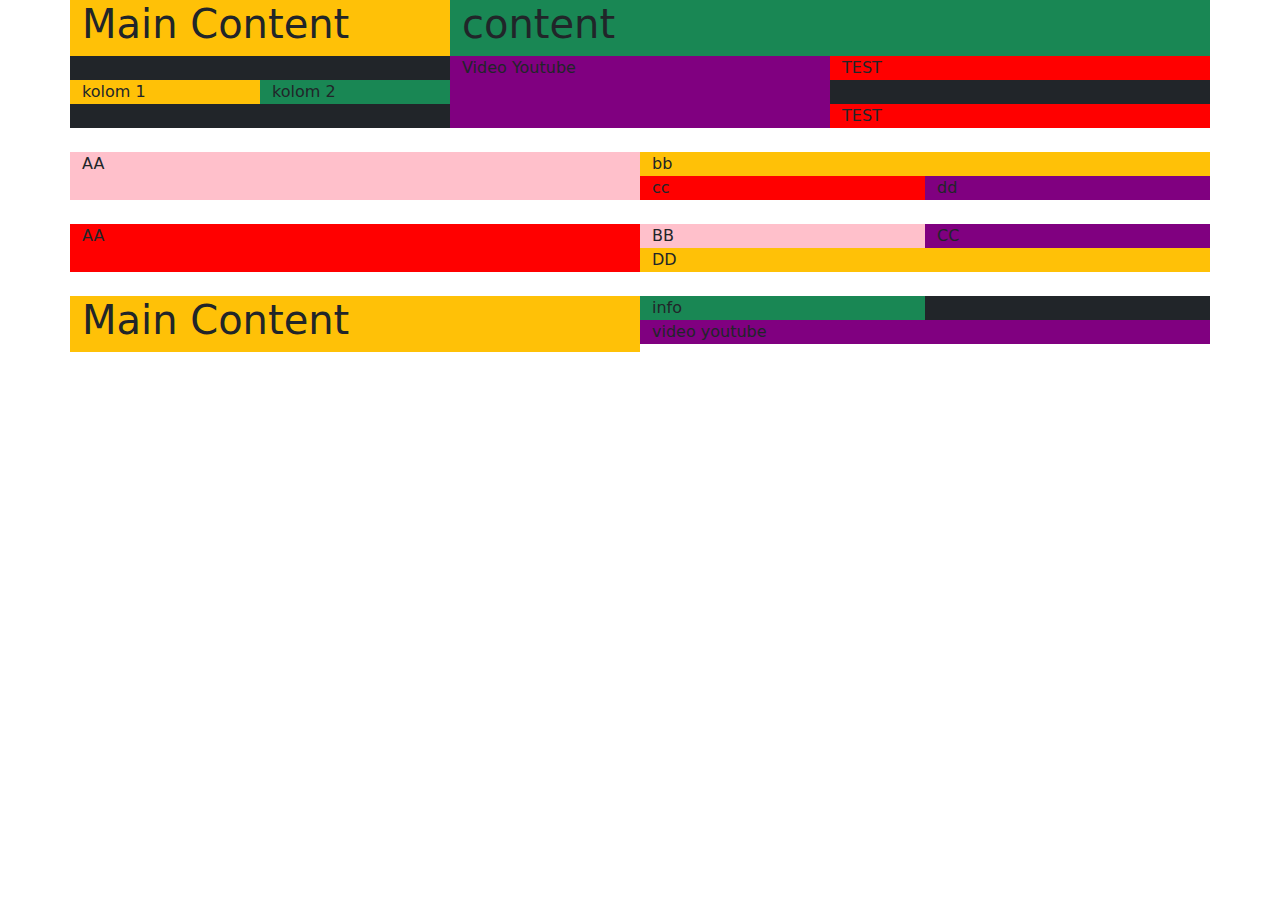
<file: bootstrap/install/index.html>
<!DOCTYPE html>
<html lang="en">
<head>
    <meta charset="UTF-8">
    <meta http-equiv="X-UA-Compatible" content="IE=edge">
    <meta name="viewport" content="width=device-width, initial-scale=1.0">
    <title>bootstrap</title>
    <!-- font -->
    <style>
        @import url('https://fonts.googleapis.com/css2?family=Fredoka+One&family=Lobster&family=Oleo+Script&family=Roboto&family=Sofia&display=swap');
        .text-1 {
            font-family: 'Oleo Script';
        }

        .text-2 {
            font-family: 'Sofia';
        }

        .bg-pink {
            background-color: pink;
        }

        .bg-purple {
            background-color: purple;
        }

        .bg-red {
            background-color: red;
        }

        .bg-silver {
            background-color: slategrey;
        }
    </style>
    <!-- bootstrap link css -->
    <link rel="stylesheet" href="css/bootstrap.css">

</head>
<body>

    <!-- <div class="container">
        <div class="row">
            <div class="col-md-8 bg-warning">
                <h1 class="text-1 text-center">Main content</h1>
                <p class="fw-bold fst-italic">Lorem ipsum dolor sit amet consectetur, adipisicing elit. Sit possimus quia doloremque rerum dolor dignissimos excepturi harum minima delectus perspiciatis.</p>
                <p class="text-center">Lorem ipsum dolor sit amet consectetur, adipisicing elit. Sit possimus quia doloremque rerum dolor dignissimos excepturi harum minima delectus perspiciatis.</p>
                <p class="text-end">Lorem ipsum dolor sit amet consectetur, adipisicing elit. Sit possimus quia doloremque rerum dolor dignissimos excepturi harum minima delectus perspiciatis.</p>
            </div>
            <div class="col-md-4 bg-primary text-light">
                <h1 class="text-2 text-end">Side Bar</h1>
                <p>Lorem ipsum, dolor sit amet consectetur adipisicing elit. Eveniet earum, laboriosam voluptates sed quod alias ducimus veniam doloribus tempore incidunt.</p>
            </div>
        </div>
        <h1 class="text-center my-5 bg-pink">Services</h1>
        <div class="row">
            <div class="col-md-4 bg-warning">
                <h1 class="text-1">Web Design</h1>
                <p>Lorem ipsum dolor, sit amet consectetur adipisicing elit. Quas hic quasi ab consectetur blanditiis. Vel?</p>
            </div>
            <div class="col-md-4 bg-dark text-light">
                <h1 class="text-1">App Development</h1>
                <p>Lorem ipsum dolor sit amet, consectetur adipisicing elit. Ut quam temporibus nesciunt, nemo porro sint.</p>
            </div>
            <div class="col-md-4 bg-warning">
                <h1 class="text-1">Email Design</h1>
                <p>Lorem ipsum dolor sit amet consectetur adipisicing elit. Sequi maxime illo, esse veritatis deserunt fuga!</p>
            </div>
        </div>
        <div class="row mt-3">
            <div class="col-md-8 offset-2 bg-pink">
                <h1 class="text-center">Contact Us</h1>
            </div>
        </div>
    </div> -->
    


    <!-- soal no  9-->
    <div class="container bg-dark">
        <div class="row">
            <div class="col-md-4 bg-warning">
                <h1>Main Content</h1>
            </div>
            <div class="col-md-8 bg-success">
                <h1>content</h1>
            </div>
        </div>
        <div class="row">
            <div class="col">
                <div class="row">
                    <div class="col">Ini Head</div>
                </div>
                <div class="row">
                    <div class="col bg-warning">kolom 1</div>
                    <div class="col bg-success">kolom 2</div>
                </div>
            </div>
            <div class="col bg-purple">
                Video Youtube
            </div>
            <div class="col">
                <div class="row">
                    <div class="col bg-red">TEST</div>
                </div>
                <div class="row">
                    <div class="col bg-dark">TEST</div>
                </div>
                <div class="row">
                    <div class="col bg-red">TEST</div>
                </div>
            </div>
        </div>
    </div>

    <br>

    <!-- no 6 -->

    <div class="container">
        <div class="row bg-silver">
            <div class="col bg-pink">AA</div>
            <div class="col">
                <div class="row">
                    <div class="col bg-warning">bb</div>
                </div>
                <div class="row">
                    <div class="col bg-red">cc</div>
                    <div class="col bg-purple">dd</div>
                </div>
            </div>
        </div>
    </div>

    <br>

    <!-- no 5 -->

    <div class="container">
        <div class="row">
            <div class="col bg-red">AA</div>
            <div class="col">
                <div class="row">
                    <div class="col bg-pink">BB</div>
                    <div class="col bg-purple">CC</div>
                </div>
                <div class="row">
                    <div class="col bg-warning">DD</div>
                </div>
            </div>
        </div>
    </div>

    <br>
    <!-- no 2 -->
    <div class="container">
        <div class="row">
            <div class="col bg-warning">
                <h1>Main Content</h1>
            </div>
            <div class="col">
                <div class="row">
                    <div class="col bg-success"> info </div>
                    <div class="col bg-dark"> TEST</div>
                </div>
                <div class="row">
                    <div class="col bg-purple">
                        video youtube
                    </div>
                </div>
            </div>
        </div>
    </div>


    <!-- jQuery first, then Popper.js, then Bootstrap JS -->
    <script type="text/javascript" src="js/jquery-3.3.1.slim.min.js"></script>
    <script type="text/javascript" src="js/popper.min.js"></script>
    <script type="text/javascript" src="js/bootstrap.js"></script>
</body>
</html>
</file>
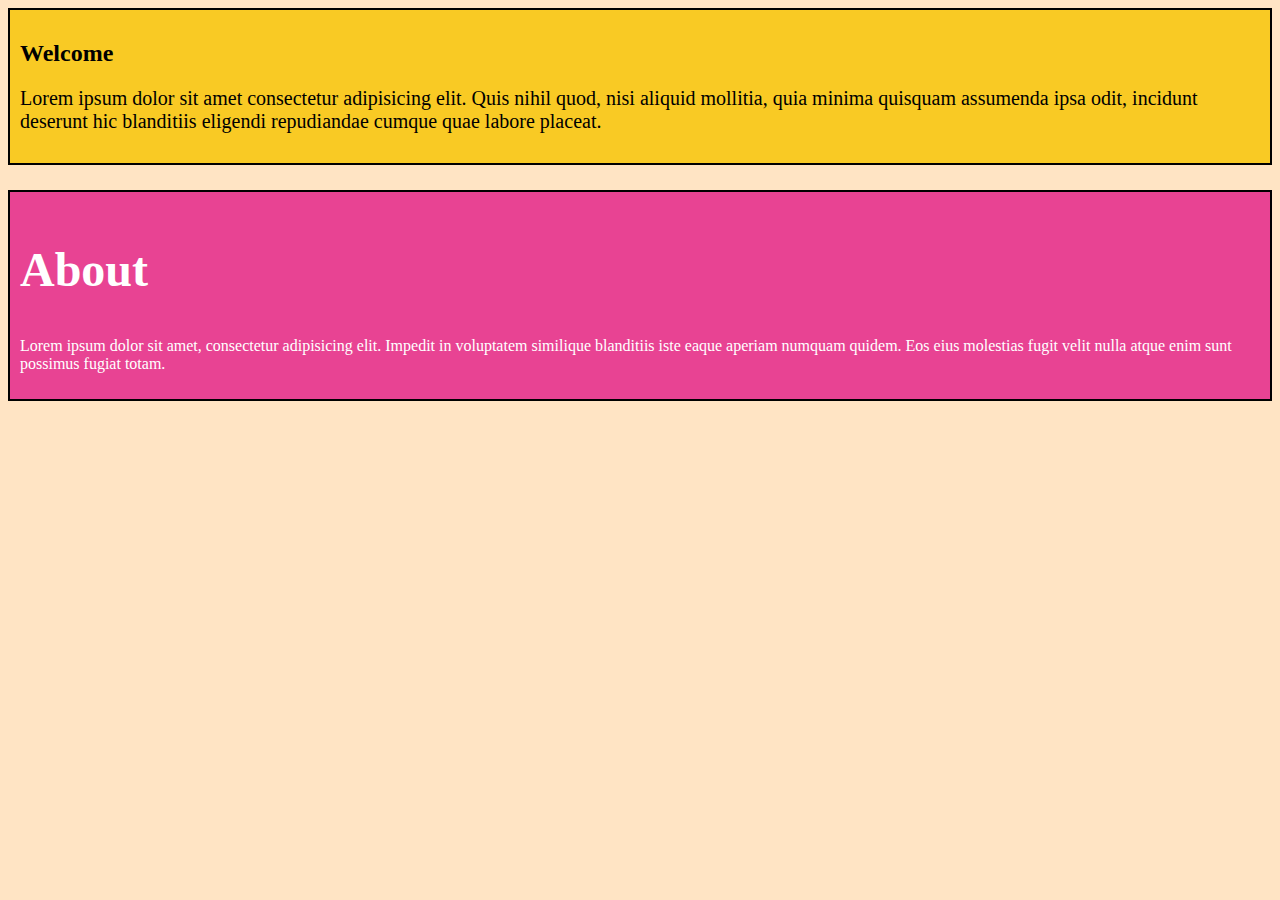
<file: css-selector.html>
<!DOCTYPE html>
<html lang="en">
<head>
    <meta charset="UTF-8">
    <meta http-equiv="X-UA-Compatible" content="IE=edge">
    <meta name="viewport" content="width=device-width, initial-scale=1.0">
    <title>Css Selector</title>
    <style>
        body{
            background-color: bisque;
        }
        #welcome{
            background-color: #f9ca24;
        }
        #about{
            background-color: #e84393;
            color: white;
        }

        #welcome, 
        #about {
            border: 2px solid #000;
            padding: 10px;
            margin-bottom: 25px;
        }

        #welcome p {
            font-size: 20px;
        }

        #about h2 {
            font-size: 48px;
        }
    </style>
</head>
<body>
    <div id="welcome">
        <h2>Welcome</h2>
        <p>
            Lorem ipsum dolor sit amet consectetur adipisicing elit. Quis nihil quod, nisi aliquid mollitia, quia minima quisquam assumenda ipsa odit, incidunt deserunt hic blanditiis eligendi repudiandae cumque quae labore placeat.
        </p>
    </div>
    <div id="about">
        <h2>About</h2>
        <p>
            Lorem ipsum dolor sit amet, consectetur adipisicing elit. Impedit in voluptatem similique blanditiis iste eaque aperiam numquam quidem. Eos eius molestias fugit velit nulla atque enim sunt possimus fugiat totam.
        </p>
    </div>

</body>
</html>
</file>
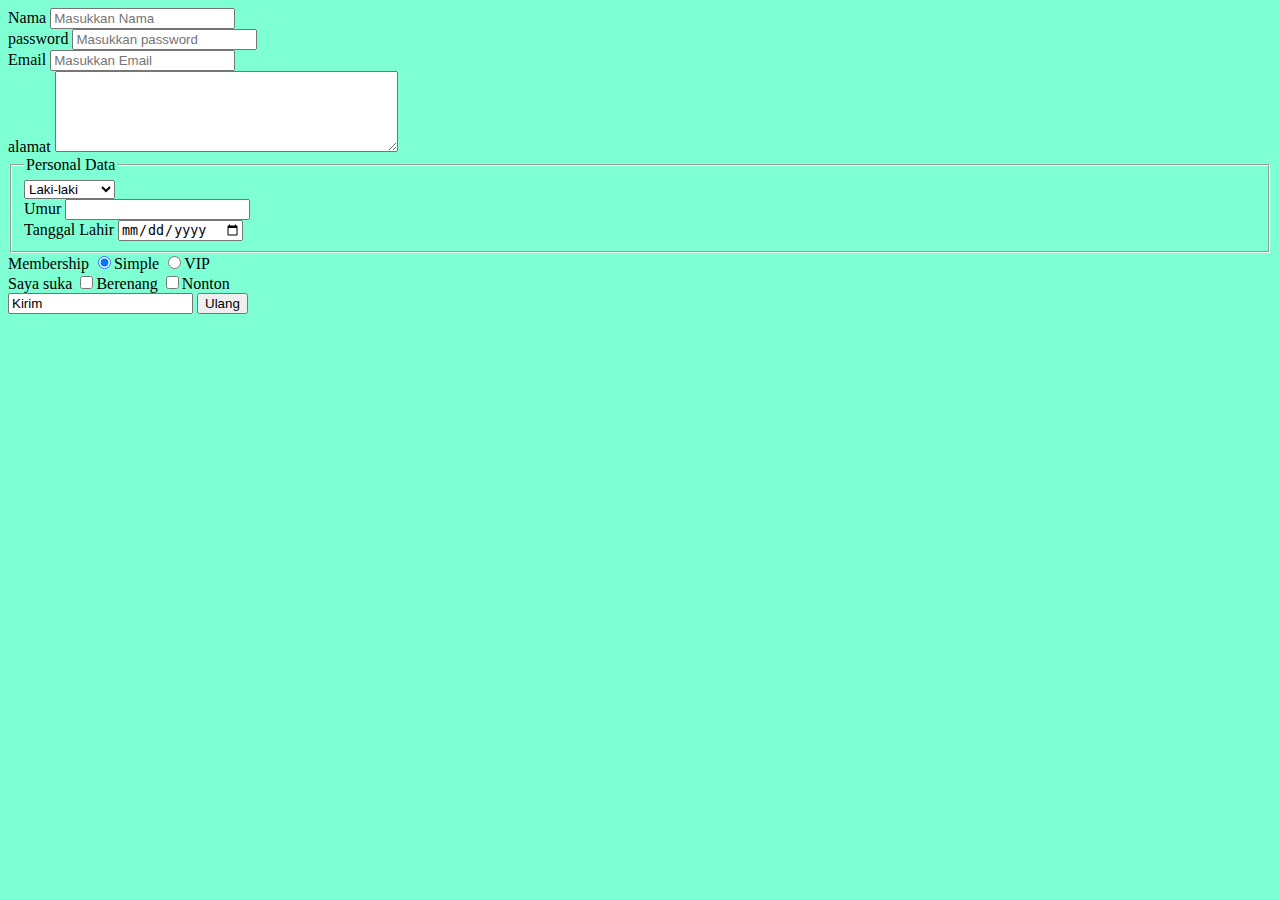
<file: Formulis-pendaftaran.html>
<!DOCTYPE html>
<html lang="en">
<head>
    <meta charset="UTF-8">
    <meta http-equiv="X-UA-Compatible" content="IE=edge">
    <meta name="viewport" content="width=device-width, initial-scale=1.0">
    <title>Document</title>
    <style>
        body{
            background-color: aquamarine;
        }
    </style>
</head>
<body>
    <form action="process.php">
        <div>
            <label for="nama">Nama</label>
            <input type="text" name="nama" id="nama" placeholder="Masukkan Nama">
        </div>
        <div>
            <label for="password">password</label>
            <input type="password" name="password" id="password" placeholder="Masukkan password">
        </div>
        <div>
            <label for="email">Email</label>
            <input type="email" name="email" id="email" placeholder="Masukkan Email">
        </div>
        <div>
            <label for="alamat">alamat</label>
            <textarea name="alamat" id="alamat" cols="40" rows="5"></textarea>
        </div>
        <fieldset>
            <legend>Personal Data</legend>
            <div>
                <label for="jeniskelamin"></label>
                <select name="jeniskelamin" id="jeniskelamin">
                    <option value="laki">Laki-laki</option>
                    <option value="perempuan">Perempuan</option>
                </select>
            </div>
            <div>
                <label for="umur">Umur</label>
                <input type="number" name="umur" id="umur">
            </div>
            <div>
                <label for="tgllahir">Tanggal Lahir</label>
                <input type="date" name="tgllahir" id="tgllahir">
            </div>
        </fieldset>
        <div>
            <label for="membership">Membership</label>
            <input type="radio" name="membership" id="membership" value="simple" checked>Simple
            <input type="radio" name="membership" id="membership" value="VIP">VIP
        </div>
        <div>
            <label for="hobi">Saya suka</label>
            <input type="checkbox" name="hobi" id="hobi" value="berenang">Berenang
            <input type="checkbox" name="hobi" id="hobi" value="Nonton">Nonton
        </div>
        <input type="sumbmit" value="Kirim">
        <input type="reset" value="Ulang">
    </form>
</body>
</html>
</file>
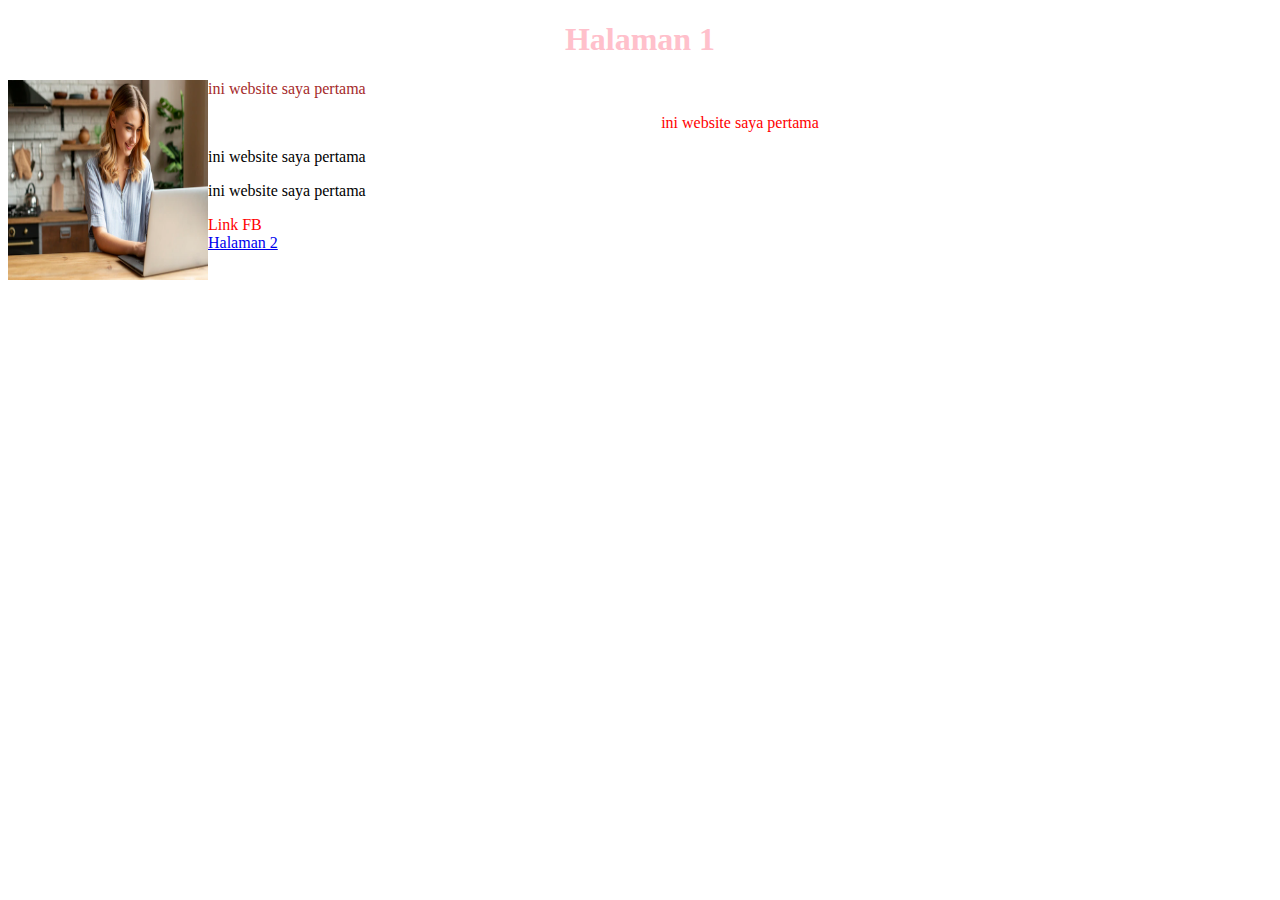
<file: latihan2.html>
<!DOCTYPE html>
<html lang="en">
<head>
    <meta charset="UTF-8">
    <meta http-equiv="X-UA-Compatible" content="IE=edge">
    <meta name="viewport" content="width=device-width, initial-scale=1.0">
    <title>Halaman Web Penjualan</title>
    <link rel="stylesheet" href="gaya.css">
</head>
<body>
    <h1 style="color: pink;text-align:center;">Halaman 1</h1>
    <img src="gmb/img_girl.jpg" alt="girl" align="left" width="200" height="200">
    <p style="color: brown;"> ini website saya pertama</p>
    <p class="merah"> ini website saya pertama</p>
    <p> ini website saya pertama</p>
    <p> ini website saya pertama</p>
    <a href="https://www.facebook.com" class="merah"> Link FB </a>
    <br>
    <a href="1.html"> Halaman 2</a>
</body>
</html>
</file>
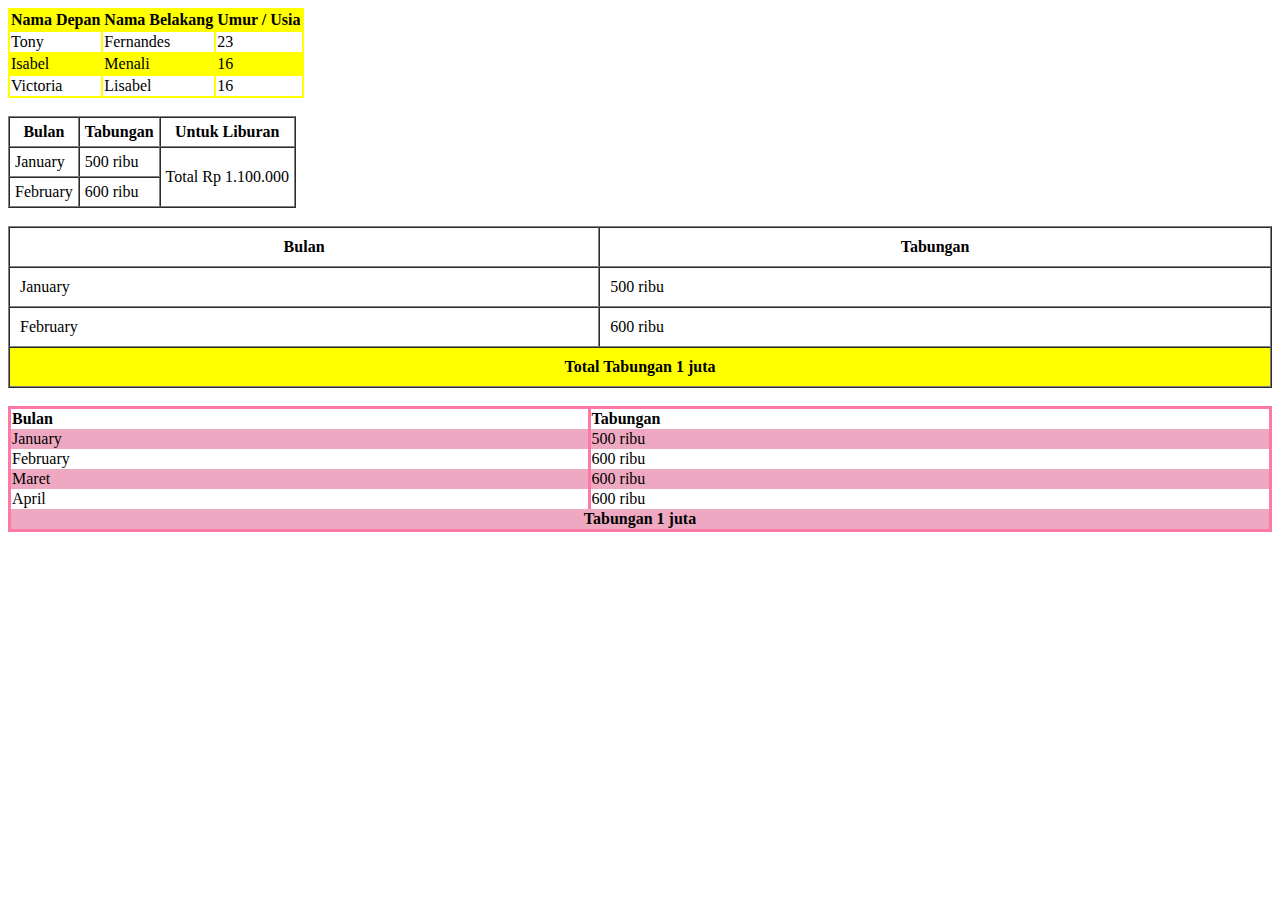
<file: latihanTable.html>
<!DOCTYPE html>
<html lang="en">
<head>
    <meta charset="UTF-8">
    <meta http-equiv="X-UA-Compatible" content="IE=edge">
    <meta name="viewport" content="width=device-width, initial-scale=1.0">
    <title>Belajar Tabel HTML 5</title>
    <style>
        .seling{
            width: 100%;
            border: 3px solid #fd79a8;
            border-collapse: collapse;
        }
        .selingth{
            text-align: left;
        }
        .selingth, .selingtd{
            border-right: 3px solid #fd79a8;
        }
        .selingtr:nth-child(even){
            background-color: #eea8c1;
        }
    </style>
</head>
<body>
    <table border="0" bgcolor="yellow"> 
        <tr>
            <th>Nama Depan</th>
            <th>Nama Belakang</th>
            <th>Umur / Usia</th>
        </tr>
        <tr bgcolor="white">
            <td>Tony</td>
            <td>Fernandes</td>
            <td>23</td>
        </tr>
        <tr>
            <td>Isabel</td>
            <td>Menali</td>
            <td>16</td>
        </tr>
        <tr bgcolor="white">
            <td>Victoria</td>
            <td>Lisabel</td>
            <td>16</td>
        </tr>
    </table>
    <br>
    <table border=1 cellpadding=5 cellspacing=0> 
        <tr>
            <th>Bulan</th>
            <th>Tabungan</th>
            <th>Untuk Liburan</th>
        </tr>
        <tr>
            <td>January</td>
            <td>500 ribu</td>
            <td rowspan="2">Total Rp 1.100.000</td>
        </tr>
        <tr>
            <td>February</td>
            <td>600 ribu</td>
        </tr>
    </table>
    <br>
    <table align="center" width="100%" border=1 cellpadding=10 cellspacing=0> 
        <tr>
            <th>Bulan</th>
            <th>Tabungan</th>
        </tr>
        <tr>
            <td>January</td>
            <td>500 ribu</td>
        </tr>
        <tr>
            <td>February</td>
            <td>600 ribu</td>
        </tr>
        <tr>
            <td bgcolor="yellow" align="center" colspan="2"><strong>Total Tabungan 1 juta</strong></td>
        </tr>
    </table>

    <br>
    <table class="seling"> 
        <tr class="selingtr">
            <th class="selingth">Bulan</th>
            <th class="selingth">Tabungan</th>
        </tr>
        <tr class="selingtr">
            <td class="selingtd">January</td>
            <td class="selingtd">500 ribu</td>
        </tr>
        <tr class="selingtr">
            <td class="selingtd">February</td>
            <td class="selingtd">600 ribu</td>
        </tr>
        <tr class="selingtr">
            <td class="selingtd">Maret</td>
            <td class="selingtd">600 ribu</td>
        </tr>
        <tr class="selingtr">
            <td class="selingtd">April</td>
            <td class="selingtd">600 ribu</td>
        </tr>
        <tr class="selingtr">
            <td class="selingtd" colspan="2" align="center"><strong>Tabungan 1 juta</strong></td>
        </tr>
    </table>
</body>
</html>
</file>
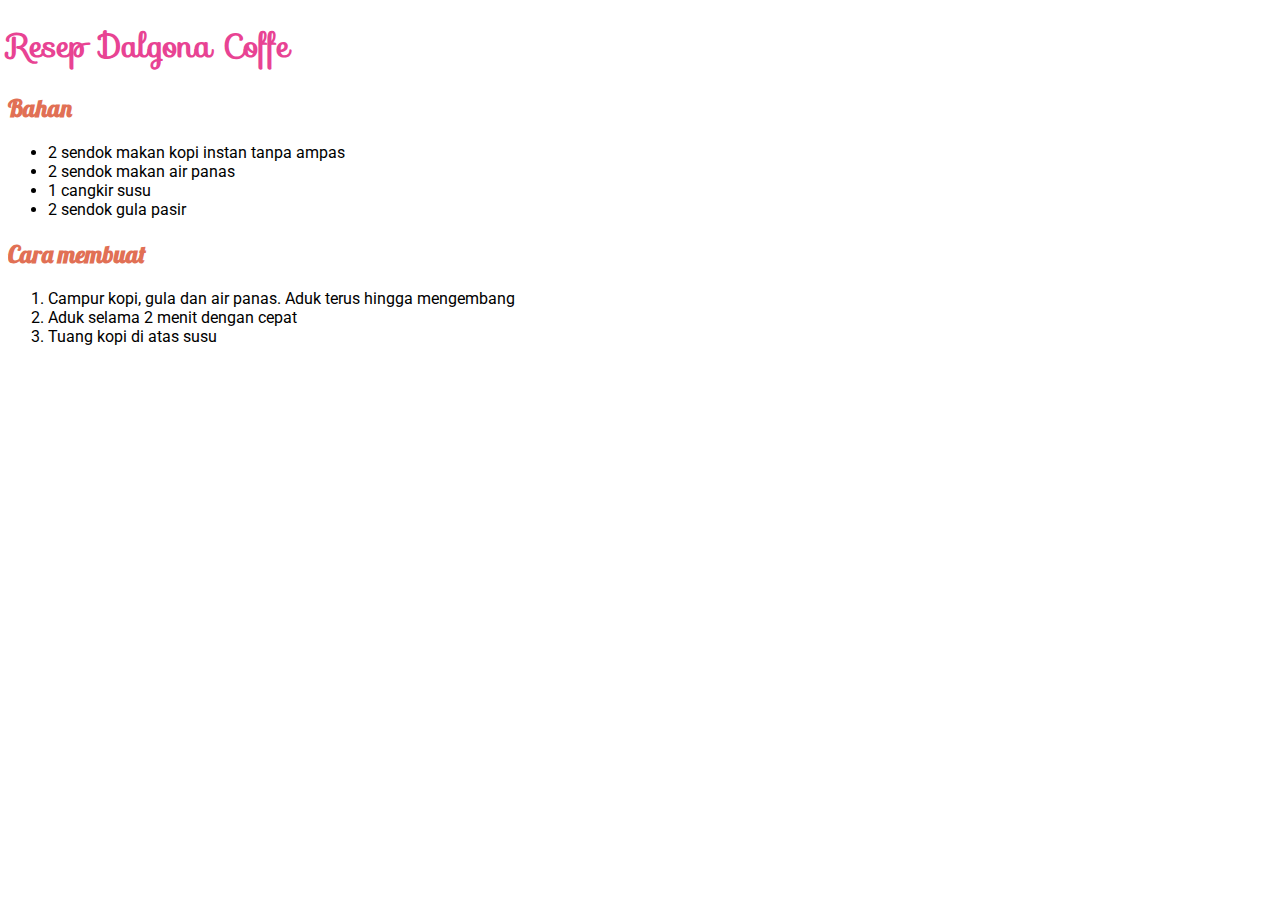
<file: resep.html>
<!DOCTYPE html>
<html lang="en">
<head>
    <meta charset="UTF-8">
    <meta http-equiv="X-UA-Compatible" content="IE=edge">
    <meta name="viewport" content="width=device-width, initial-scale=1.0">
    <title>Resep Dalgona Coffe</title>
    <style>
        @import url('https://fonts.googleapis.com/css2?family=Lobster&family=Roboto&family=Sofia&display=swap');
        
        .judul{
            color: #e84393;
            font-family: 'sofia';
        }
        .isi{
            color: #e17055;
            font-family: 'Lobster';
        }
        ul, li{
            color: black;
            font-family: 'Roboto';
        }
    </style>
</head>
<body>
    <h1 class="judul">Resep Dalgona Coffe</h1>
    <h2 class="isi">Bahan</h2>
    <ul >
        <li>2 sendok makan kopi instan tanpa ampas</li>
        <li>2 sendok makan air panas</li>
        <li>1 cangkir susu</li>
        <li>2 sendok gula pasir</li>
    </ul>
    <h2 class="isi">Cara membuat</h2>
    <ol>
        <li>Campur kopi, gula dan air panas. Aduk terus hingga mengembang</li>
        <li>Aduk selama 2 menit dengan cepat</li>
        <li>Tuang kopi di atas susu</li>
    </ol>
</body>
</html>
</file>
<file: gaya.css>
.merah{
    color: red;
    text-align: center;
    text-decoration: none;
}
</file>
